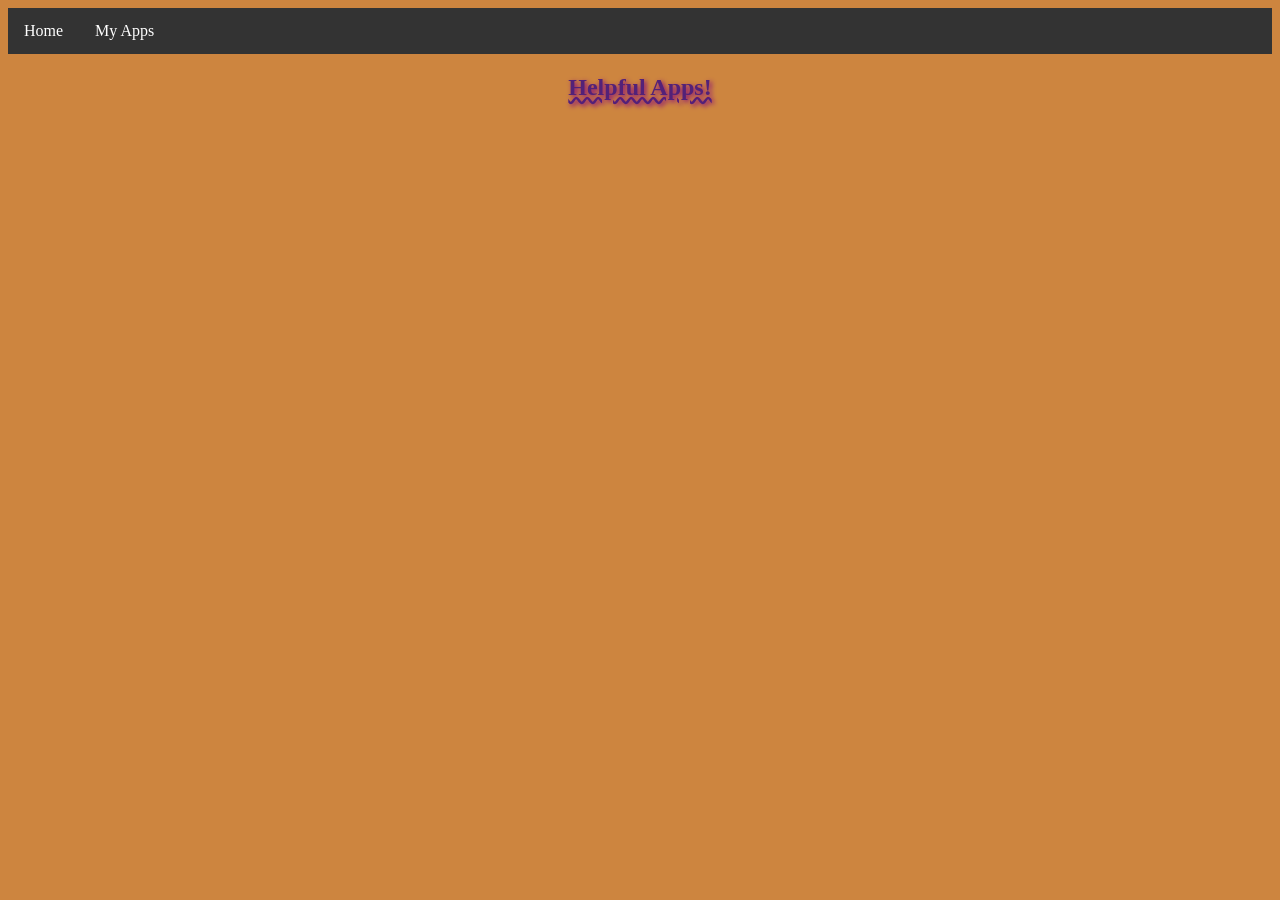
<file: apppage.html>
<!doctype html>
<html>
<head>
<meta charset="utf-8">
<title>Ryan's Website</title>
<link href="style.css" rel="stylesheet" type="text/css">
</head>

<body>
		<ul>
  <li><a href="index.html">Home</a></li>
  <li><a href="apppage.html">My Apps</a></li>
</ul>
	<center>
		<h2>
		Helpful Apps!
		</h2>
		
	<iframe width="392" height="620" style="border: 0px;" src="https://studio.code.org/projects/applab/HYlaM6NEgQqtjCIYSBB4wfoL0S8yvhUiHXjgjgi02pf/embed?nosource"></iframe><iframe width="392" height="620" style="border: 0px;" src="https://studio.code.org/projects/applab/y-gsKUjwCyuEL3AEFo0mY8D_0hgxT3trVCzxHRfVcq2/embed?nosource"></iframe>
		
	</center>
</body>
</html>
</file>
<file: style.css>
body {
	background-color: peru;
	
}
h2 {
	text-decoration: underline;
	text-shadow: 2px 2px 5px purple; 
	text-decoration-style: wavy;
	color: #532178
}
img {
	width:200px;
}

img:hover {
	border: dotted 5px green;
	width: 400px;
	border-radius: 70%;
}
ul {
  list-style-type: none;
  margin: 0;
  padding: 0;
  overflow: hidden;
  background-color: #333333;
}

ul li {
  float: left;
}

ul li a {
  display: block;
  color: white;
  text-align: center;
  padding: 14px 16px;
  text-decoration: none;
}

ul li a:hover {
  background-color: #111111;
}
</file>
